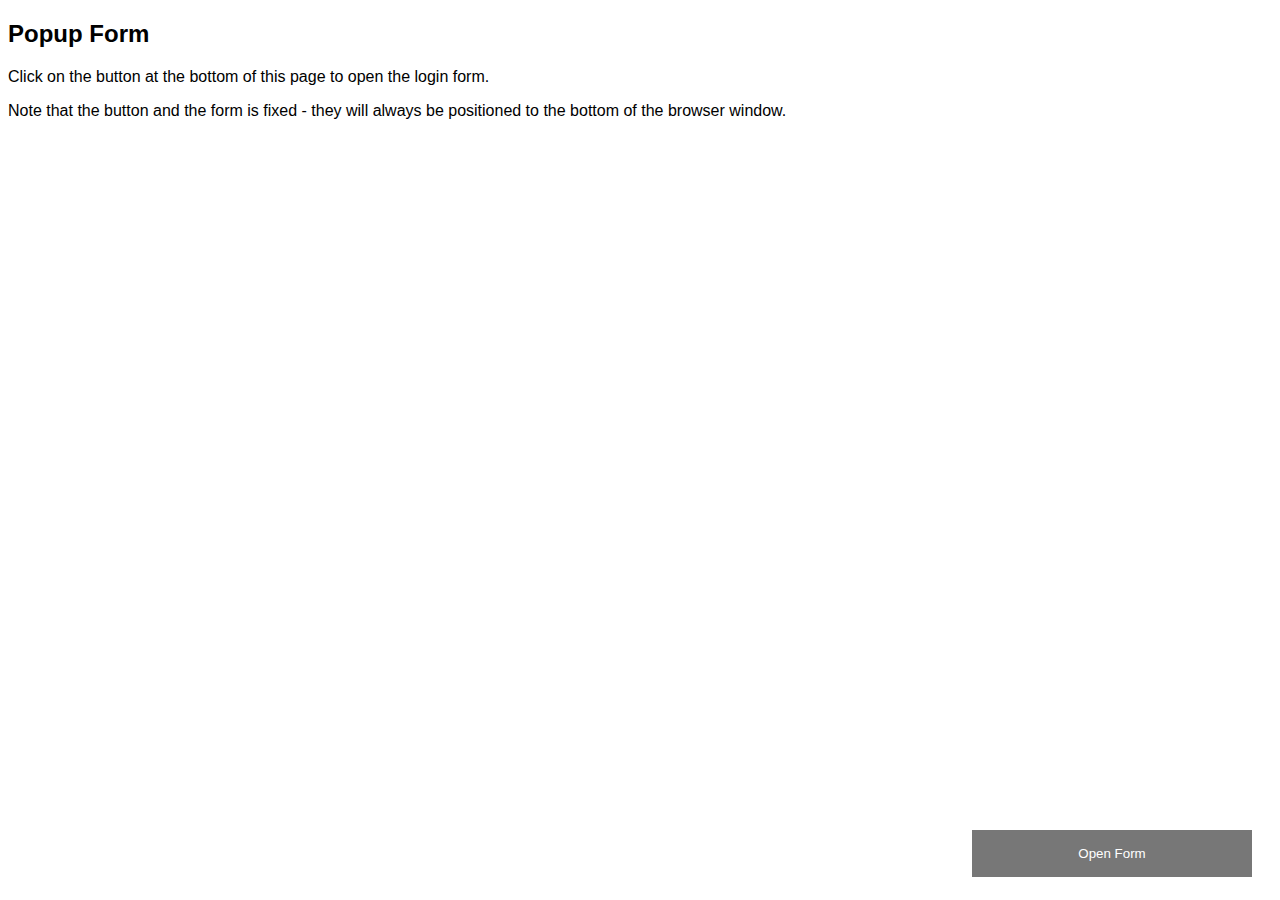
<file: form.html>
<!DOCTYPE html>
<html>
<head>
<meta name="viewport" content="width=device-width, initial-scale=1">
<style>
body {font-family: Arial, Helvetica, sans-serif;}
* {box-sizing: border-box;}

/* Button used to open the contact form - fixed at the bottom of the page */
.open-button {
  background-color: #555;
  color: white;
  padding: 16px 20px;
  border: none;
  cursor: pointer;
  opacity: 0.8;
  position: fixed;
  bottom: 23px;
  right: 28px;
  width: 280px;
}

/* The popup form - hidden by default */
.form-popup {
  display: none;
  position: fixed;
  bottom: 0;
  right: 15px;
  border: 3px solid #f1f1f1;
  z-index: 9;
}

/* Add styles to the form container */
.form-container {
  max-width: 300px;
  padding: 10px;
  background-color: white;
}

/* Full-width input fields */
.form-container input[type=text], .form-container input[type=password] {
  width: 100%;
  padding: 15px;
  margin: 5px 0 22px 0;
  border: none;
  background: #f1f1f1;
}

/* When the inputs get focus, do something */
.form-container input[type=text]:focus, .form-container input[type=password]:focus {
  background-color: #ddd;
  outline: none;
}

/* Set a style for the submit/login button */
.form-container .btn {
  background-color: #4CAF50;
  color: white;
  padding: 16px 20px;
  border: none;
  cursor: pointer;
  width: 100%;
  margin-bottom:10px;
  opacity: 0.8;
}

/* Add a red background color to the cancel button */
.form-container .cancel {
  background-color: red;
}

/* Add some hover effects to buttons */
.form-container .btn:hover, .open-button:hover {
  opacity: 1;
}
</style>
</head>
<body>

<h2>Popup Form</h2>
<p>Click on the button at the bottom of this page to open the login form.</p>
<p>Note that the button and the form is fixed - they will always be positioned to the bottom of the browser window.</p>

<button class="open-button" onclick="openForm()">Open Form</button>

<div class="form-popup" id="myForm">
  <form action="/action_page.php" class="form-container">
    <h1>Login</h1>

    <label for="email"><b>Email</b></label>
    <input type="text" placeholder="Enter Email" name="email" required>

    <label for="psw"><b>Password</b></label>
    <input type="password" placeholder="Enter Password" name="psw" required>

    <button type="submit" class="btn">Login</button>
    <button type="button" class="btn cancel" onclick="closeForm()">Close</button>
  </form>
</div>

<script>
function openForm() {
  document.getElementById("myForm").style.display = "block";
}

function closeForm() {
  document.getElementById("myForm").style.display = "none";
}
</script>

</body>
</html>
</file>
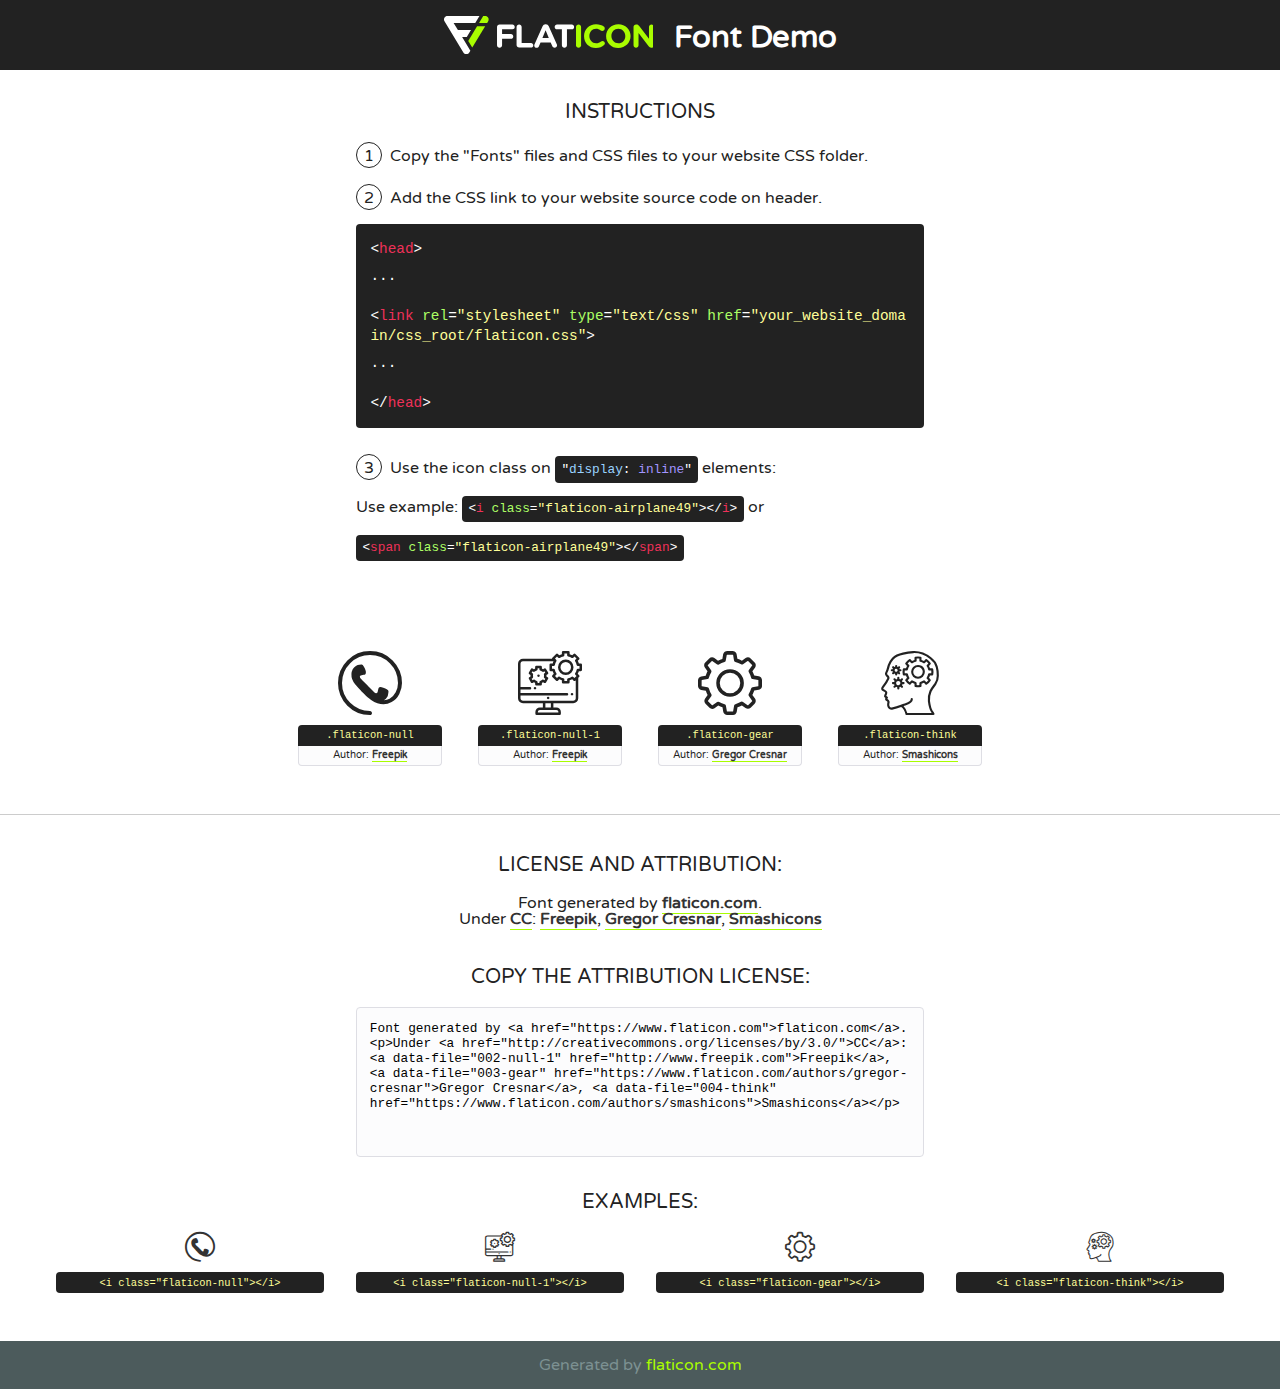
<file: assets/fonts/flaticon.html>
<!DOCTYPE html>
<!--
  Flaticon icon font: Flaticon
  Creation date: 02/06/2020 05:24
-->
<html>
<!DOCTYPE html>
<html>

<head>
    <title>Flaticon WebFont</title>
    <link href="http://fonts.googleapis.com/css?family=Varela+Round" rel="stylesheet" type="text/css" />
    <link rel="stylesheet" type="text/css" href="flaticon.css">
    <meta charset="UTF-8">
    <style>
    html, body, div, span, applet, object, iframe,
    h1, h2, h3, h4, h5, h6, p, blockquote, pre,
    a, abbr, acronym, address, big, cite, code,
    del, dfn, em, img, ins, kbd, q, s, samp,
    small, strike, strong, sub, sup, tt, var,
    b, u, i, center,
    dl, dt, dd, ol, ul, li,
    fieldset, form, label, legend,
    table, caption, tbody, tfoot, thead, tr, th, td,
    article, aside, canvas, details, embed, 
    figure, figcaption, footer, header, hgroup, 
    menu, nav, output, ruby, section, summary,
    time, mark, audio, video {
        margin: 0;
        padding: 0;
        border: 0;
        font-size: 100%;
        font: inherit;
        vertical-align: baseline;
    }
    /* HTML5 display-role reset for older browsers */
    article, aside, details, figcaption, figure, 
    footer, header, hgroup, menu, nav, section {
        display: block;
    }
    body {
        line-height: 1;
    }
    ol, ul {
        list-style: none;
    }
    blockquote, q {
        quotes: none;
    }
    blockquote:before, blockquote:after,
    q:before, q:after {
        content: '';
        content: none;
    }
    table {
        border-collapse: collapse;
        border-spacing: 0;
    }
    body {
        font-family: 'Varela Round', Helvetica, Arial, sans-serif;
        font-size: 16px;
        color: #222;
    }
    a {
        color: #333;
        border-bottom: 1px solid #a9fd00;
        font-weight: bold;
        text-decoration: none;
    }
    * {
        -moz-box-sizing: border-box;
        -webkit-box-sizing: border-box;
        box-sizing: border-box;
        margin: 0;
        padding: 0;
    }
    [class^="flaticon-"]:before, [class*=" flaticon-"]:before, [class^="flaticon-"]:after, [class*=" flaticon-"]:after {
        font-family: Flaticon;
        font-size: 30px;
        font-style: normal;
        margin-left: 20px;
        color: #333;
    }
    .wrapper {
        max-width: 600px;
        margin: auto;
        padding: 0 1em;
    }
    .title {
        font-size: 1.25em;
        text-align: center;
        margin-bottom: 1em;
        text-transform: uppercase;
    }
    header {
        text-align: center;
        background-color: #222;
        color: #fff;
        padding: 1em;
    }
    header .logo {
        width: 210px;
        height: 38px;
        display: inline-block;
        vertical-align: middle;
        margin-right: 1em;
        border: none;
    }
    header strong {
        font-size: 1.95em;
        font-weight: bold;
        vertical-align: middle;
        margin-top: 5px;
        display: inline-block;
    }
    .demo {
        margin: 2em auto;
        line-height: 1.25em;
    }
    .demo ul li {
        margin-bottom: 1em;
    }
    .demo ul li .num {
        color: #222;
        border-radius: 20px;
        display: inline-block;
        width: 26px;
        padding: 3px;
        height: 26px;
        text-align: center;
        margin-right: 0.5em;
        border: 1px solid #222;
    }
    .demo ul li code {
        background-color: #222;
        border-radius: 4px;
        padding: 0.25em 0.5em;
        display: inline-block;
        color: #fff;
        font-family: Consolas,Monaco,Lucida Console,Liberation Mono,DejaVu Sans Mono,Bitstream Vera Sans Mono,Courier New, monospace;
        font-weight: lighter;
        margin-top: 1em;
        font-size: 0.8em;
        word-break: break-all;
    }
    .demo ul li code.big {
        padding: 1em;
        font-size: 0.9em;
    }
    .demo ul li code .red {
        color: #EF3159;
    }
    .demo ul li code .green {
        color: #ACFF65;
    }
    .demo ul li code .yellow {
        color: #FFFF99;
    }
    .demo ul li code .blue {
        color: #99D3FF;
    }
    .demo ul li code .purple {
        color: #A295FF;
    }
    .demo ul li code .dots {
        margin-top: 0.5em;
        display: block;
    }
    #glyphs {
        border-bottom: 1px solid #ccc;
        padding: 2em 0;
        text-align: center;
    }
    .glyph {
        display: inline-block;
        width: 9em;
        margin: 1em;
        text-align: center;
        vertical-align: top;
        background: #FFF;
    }
    .glyph .glyph-icon {
        padding: 10px;
        display: block;
        font-family:"Flaticon";
        font-size: 64px;
        line-height: 1;
    }
    .glyph .glyph-icon:before {
        font-size: 64px;
        color: #222;
        margin-left: 0;
    }
    .class-name {
        font-size: 0.65em;
        background-color: #222;
        color: #fff;
        border-radius: 4px 4px 0 0;
        padding: 0.5em;
        color: #FFFF99;
        font-family: Consolas,Monaco,Lucida Console,Liberation Mono,DejaVu Sans Mono,Bitstream Vera Sans Mono,Courier New, monospace;
    }
    .author-name {
        font-size: 0.6em;
        background-color: #fcfcfd;
        border: 1px solid #DEDEE4;
        border-top: 0;
        border-radius: 0 0 4px 4px;
        padding: 0.5em;
    }
    .class-name:last-child {
        font-size: 10px;
        color:#888;
    }
    .class-name:last-child a {
        font-size: 10px;
        color:#555;
    }
    .class-name:last-child a:hover {
        color:#a9fd00;
    }
    .glyph > input {
        display: block;
        width: 100px;
        margin: 5px auto;
        text-align: center;
        font-size: 12px;
        cursor: text;
    }
    .glyph > input.icon-input {
        font-family:"Flaticon";
        font-size: 16px;
        margin-bottom: 10px;
    }
    .attribution .title {
        margin-top: 2em;
    }
    .attribution textarea {
        background-color: #fcfcfd;
        padding: 1em;
        border: none;
        box-shadow: none;
        border: 1px solid #DEDEE4;
        border-radius: 4px;
        resize: none;
        width: 100%;
        height: 150px;
        font-size: 0.8em;
        font-family: Consolas,Monaco,Lucida Console,Liberation Mono,DejaVu Sans Mono,Bitstream Vera Sans Mono,Courier New, monospace;
        -webkit-appearance: none;
    }
    .iconsuse {
        margin: 2em auto;
        text-align: center;
        max-width: 1200px;
    }
    .iconsuse:after {
        content: '';
        display: table;
        clear: both;
    }
    .iconsuse .image {
        float: left;
        width: 25%;
        padding: 0 1em;
    }
    .iconsuse .image p {
        margin-bottom: 1em;
    }
    .iconsuse .image span {
        display: block;
        font-size: 0.65em;
        background-color: #222;
        color: #fff;
        border-radius: 4px;
        padding: 0.5em;
        color: #FFFF99;
        margin-top: 1em;
        font-family: Consolas,Monaco,Lucida Console,Liberation Mono,DejaVu Sans Mono,Bitstream Vera Sans Mono,Courier New, monospace;
    }
    #footer {
        text-align: center;
        background-color: #4C5B5C;
        color: #7c9192;
        padding: 1em;
    }
    #footer a {
        border: none;
        color: #a9fd00;
        font-weight: normal;
    }
    @media (max-width: 960px) {
        .iconsuse .image {
            width: 50%;
        }
    }
    @media (max-width: 560px) {
        .iconsuse .image {
            width: 100%;
        }
    }
    </style>
</head>

<body class="characters-off">

    <header>
        <a href="https://www.flaticon.com" target="_blank" class="logo">
            <svg version="1.1" xmlns="http://www.w3.org/2000/svg" xmlns:xlink="http://www.w3.org/1999/xlink" xmlns:a="http://ns.adobe.com/AdobeSVGViewerExtensions/3.0/" viewBox="0 0 560.875 102.036" enable-background="new 0 0 560.875 102.036" xml:space="preserve">
                <defs>
                </defs>
                <g>
                    <g class="letters">
                        <path fill="#ffffff" d="M141.596,29.675c0-3.777,2.985-6.767,6.764-6.767h34.438c3.426,0,6.15,2.728,6.15,6.15
                        c0,3.43-2.724,6.149-6.15,6.149h-27.674v13.091h23.719c3.429,0,6.151,2.724,6.151,6.15c0,3.43-2.723,6.149-6.151,6.149h-23.719
                        v17.574c0,3.773-2.986,6.761-6.764,6.761c-3.779,0-6.764-2.989-6.764-6.761V29.675z"></path>
                        <path fill="#ffffff" d="M193.844,29.149c0-3.781,2.985-6.767,6.764-6.767c3.776,0,6.763,2.985,6.763,6.767v42.957h25.039
                        c3.426,0,6.149,2.726,6.149,6.153c0,3.425-2.723,6.15-6.149,6.15h-31.802c-3.779,0-6.764-2.986-6.764-6.768V29.149z"></path>
                        <path fill="#ffffff" d="M241.891,75.71l21.438-48.407c1.492-3.341,4.215-5.357,7.906-5.357h0.792
                        c3.686,0,6.323,2.017,7.815,5.357l21.439,48.407c0.436,0.967,0.701,1.845,0.701,2.723c0,3.602-2.809,6.501-6.414,6.501
                        c-3.161,0-5.269-1.845-6.499-4.655l-4.132-9.661h-27.059l-4.301,10.102c-1.144,2.631-3.426,4.214-6.237,4.214
                        c-3.517,0-6.24-2.81-6.24-6.325C241.1,77.64,241.451,76.677,241.891,75.71z M279.932,58.666l-8.521-20.297l-8.526,20.297H279.932
                        z"></path>
                        <path fill="#ffffff" d="M314.864,35.387H301.86c-3.429,0-6.239-2.813-6.239-6.238c0-3.429,2.811-6.24,6.239-6.24h39.533
                        c3.426,0,6.237,2.811,6.237,6.24c0,3.425-2.811,6.238-6.237,6.238h-13.001v42.785c0,3.773-2.99,6.761-6.764,6.761
                        c-3.779,0-6.764-2.989-6.764-6.761V35.387z"></path>
                        <path fill="#A9FD00" d="M352.615,29.149c0-3.781,2.985-6.767,6.767-6.767c3.774,0,6.761,2.985,6.761,6.767v49.024
                        c0,3.773-2.987,6.761-6.761,6.761c-3.781,0-6.767-2.989-6.767-6.761V29.149z"></path>
                        <path fill="#A9FD00" d="M374.132,53.836v-0.179c0-17.481,13.178-31.801,32.065-31.801c9.22,0,15.459,2.458,20.557,6.238
                        c1.402,1.054,2.637,2.985,2.637,5.357c0,3.692-2.985,6.59-6.681,6.59c-1.845,0-3.071-0.702-4.044-1.319
                        c-3.776-2.813-7.729-4.393-12.562-4.393c-10.364,0-17.831,8.611-17.831,19.154v0.173c0,10.542,7.291,19.329,17.831,19.329
                        c5.715,0,9.492-1.756,13.359-4.834c1.049-0.874,2.458-1.491,4.039-1.491c3.429,0,6.325,2.813,6.325,6.236
                        c0,2.106-1.056,3.78-2.282,4.834c-5.539,4.834-12.036,7.733-21.878,7.733C387.572,85.464,374.132,71.493,374.132,53.836z"></path>
                        <path fill="#A9FD00" d="M433.009,53.836v-0.179c0-17.481,13.79-31.801,32.766-31.801c18.981,0,32.592,14.143,32.592,31.628v0.173
                        c0,17.483-13.785,31.807-32.769,31.807C446.625,85.464,433.009,71.32,433.009,53.836z M484.224,53.836v-0.179
                        c0-10.539-7.725-19.326-18.626-19.326c-10.893,0-18.449,8.611-18.449,19.154v0.173c0,10.542,7.73,19.329,18.626,19.329
                        C476.676,72.986,484.224,64.378,484.224,53.836z"></path>
                        <path fill="#A9FD00" d="M506.233,29.321c0-3.774,2.99-6.763,6.767-6.763h1.401c3.252,0,5.183,1.583,7.029,3.953l26.093,34.265
                        V29.059c0-3.692,2.99-6.677,6.681-6.677c3.683,0,6.671,2.985,6.671,6.677v48.934c0,3.78-2.987,6.765-6.764,6.765h-0.436
                        c-3.257,0-5.188-1.581-7.034-3.953l-27.056-35.492v32.944c0,3.687-2.985,6.676-6.678,6.676c-3.683,0-6.673-2.989-6.673-6.676
                        V29.321z"></path>
                    </g>
                    <g class="insignia">
                        <path fill="#ffffff" d="M48.372,56.137h12.517l11.156-18.537H37.186L25.688,18.539h57.825L94.668,0H9.271
                        C5.925,0,2.842,1.801,1.198,4.716c-1.644,2.907-1.593,6.482,0.134,9.343l50.38,83.501c1.678,2.781,4.689,4.476,7.938,4.476
                        c3.246,0,6.257-1.695,7.935-4.476l2.898-4.804L48.372,56.137z"></path>
                        <g class="i">
                            <path fill="#A9FD00" d="M93.575,18.539h0.031v0.004l21.652,0.004l2.705-4.488c1.727-2.861,1.778-6.436,0.133-9.343
                            C116.454,1.801,113.371,0,110.026,0h-5.294L93.575,18.539z"></path>
                            <polygon fill="#A9FD00" points="88.291,27.356 64.725,66.486 75.519,84.404 109.942,27.356"></polygon>
                        </g>
                    </g>
                </g>
            </svg>
        </a>
        <strong>Font Demo</strong>
    </header>


    <section class="demo wrapper">

        <p class="title">Instructions</p>

        <ul>
            <li>
                <span class="num">1</span>Copy the "Fonts" files and CSS files to your website CSS folder.
            </li>
            <li>
                <span class="num">2</span>Add the CSS link to your website source code on header.
                <code class="big">
                    &lt;<span class="red">head</span>&gt;
                    <br/><span class="dots">...</span>
                    <br/>&lt;<span class="red">link</span> <span class="green">rel</span>=<span class="yellow">"stylesheet"</span> <span class="green">type</span>=<span class="yellow">"text/css"</span> <span class="green">href</span>=<span class="yellow">"your_website_domain/css_root/flaticon.css"</span>&gt;
                    <br/><span class="dots">...</span>
                    <br/>&lt;/<span class="red">head</span>&gt;
                </code>
            </li>

            <li>
                <p>
                    <span class="num">3</span>Use the icon class on <code>"<span class="blue">display</span>:<span class="purple"> inline</span>"</code> elements:
                    <br />
                    Use example: <code>&lt;<span class="red">i</span> <span class="green">class</span>=<span class="yellow">&quot;flaticon-airplane49&quot;</span>&gt;&lt;/<span class="red">i</span>&gt;</code> or <code>&lt;<span class="red">span</span> <span class="green">class</span>=<span class="yellow">&quot;flaticon-airplane49&quot;</span>&gt;&lt;/<span class="red">span</span>&gt;</code>
            </li>
        </ul>

    </section>




   <section id="glyphs">          
    
      
        <div class="glyph"><div class="glyph-icon flaticon-null"></div>
            <div class="class-name">.flaticon-null</div>
            <div class="author-name">Author: <a data-file="001-null" href="http://www.freepik.com">Freepik</a> </div> 
        </div>        
        
        <div class="glyph"><div class="glyph-icon flaticon-null-1"></div>
            <div class="class-name">.flaticon-null-1</div>
            <div class="author-name">Author: <a data-file="002-null-1" href="http://www.freepik.com">Freepik</a> </div> 
        </div>        
        
        <div class="glyph"><div class="glyph-icon flaticon-gear"></div>
            <div class="class-name">.flaticon-gear</div>
            <div class="author-name">Author: <a data-file="003-gear" href="https://www.flaticon.com/authors/gregor-cresnar">Gregor Cresnar</a> </div> 
        </div>        
        
        <div class="glyph"><div class="glyph-icon flaticon-think"></div>
            <div class="class-name">.flaticon-think</div>
            <div class="author-name">Author: <a data-file="004-think" href="https://www.flaticon.com/authors/smashicons">Smashicons</a> </div> 
        </div>        
        

    </section>



    <section class="attribution wrapper"   style="text-align:center;">

      <div class="title">License and attribution:</div><div class="attrDiv">Font generated by <a href="https://www.flaticon.com">flaticon.com</a>. <div><p>Under <a href="http://creativecommons.org/licenses/by/3.0/">CC</a>: <a data-file="002-null-1" href="http://www.freepik.com">Freepik</a>, <a data-file="003-gear" href="https://www.flaticon.com/authors/gregor-cresnar">Gregor Cresnar</a>, <a data-file="004-think" href="https://www.flaticon.com/authors/smashicons">Smashicons</a></p>  </div>
      </div>
      <div class="title">Copy the Attribution License:</div>

    <textarea onclick="this.focus();this.select();">Font generated by &lt;a href=&quot;https://www.flaticon.com&quot;&gt;flaticon.com&lt;/a&gt;. <p>Under <a href="http://creativecommons.org/licenses/by/3.0/">CC</a>: <a data-file="002-null-1" href="http://www.freepik.com">Freepik</a>, <a data-file="003-gear" href="https://www.flaticon.com/authors/gregor-cresnar">Gregor Cresnar</a>, <a data-file="004-think" href="https://www.flaticon.com/authors/smashicons">Smashicons</a></p>  
     </textarea>

    </section>

    <section class="iconsuse">

          <div class="title">Examples:</div>            
             
            <div class="image">
                <p>
                    <i class="glyph-icon flaticon-null"></i> 
                    <span>&lt;i class=&quot;flaticon-null&quot;&gt;&lt;/i&gt;</span>
                </p>
            </div>
            
            <div class="image">
                <p>
                    <i class="glyph-icon flaticon-null-1"></i> 
                    <span>&lt;i class=&quot;flaticon-null-1&quot;&gt;&lt;/i&gt;</span>
                </p>
            </div>
            
            <div class="image">
                <p>
                    <i class="glyph-icon flaticon-gear"></i> 
                    <span>&lt;i class=&quot;flaticon-gear&quot;&gt;&lt;/i&gt;</span>
                </p>
            </div>
            
            <div class="image">
                <p>
                    <i class="glyph-icon flaticon-think"></i> 
                    <span>&lt;i class=&quot;flaticon-think&quot;&gt;&lt;/i&gt;</span>
                </p>
            </div>
                       
        </div>
                            
    </section>

<div id="footer">
    <div>Generated by <a href="https://www.flaticon.com">flaticon.com</a>
    </div>
</div>



</body>
</html>
</file>
<file: assets/fonts/flaticon.css>
/*
  	Flaticon icon font: Flaticon
  	Creation date: 02/06/2020 05:24
  	*/

@font-face {
  font-family: "Flaticon";
  src: url("./Flaticon.eot");
  src: url("./Flaticon.eot?#iefix") format("embedded-opentype"),
       url("./Flaticon.woff2") format("woff2"),
       url("./Flaticon.woff") format("woff"),
       url("./Flaticon.ttf") format("truetype"),
       url("./Flaticon.svg#Flaticon") format("svg");
  font-weight: normal;
  font-style: normal;
}

@media screen and (-webkit-min-device-pixel-ratio:0) {
  @font-face {
    font-family: "Flaticon";
    src: url("./Flaticon.svg#Flaticon") format("svg");
  }
}

[class^="flaticon-"]:before, [class*=" flaticon-"]:before,
[class^="flaticon-"]:after, [class*=" flaticon-"]:after {   
  font-family: Flaticon;
        font-size: 20px;
font-style: normal;
margin-left: 20px;
}

.flaticon-null:before { content: "\f100"; }
.flaticon-null-1:before { content: "\f101"; }
.flaticon-gear:before { content: "\f102"; }
.flaticon-think:before { content: "\f103"; }
</file>
